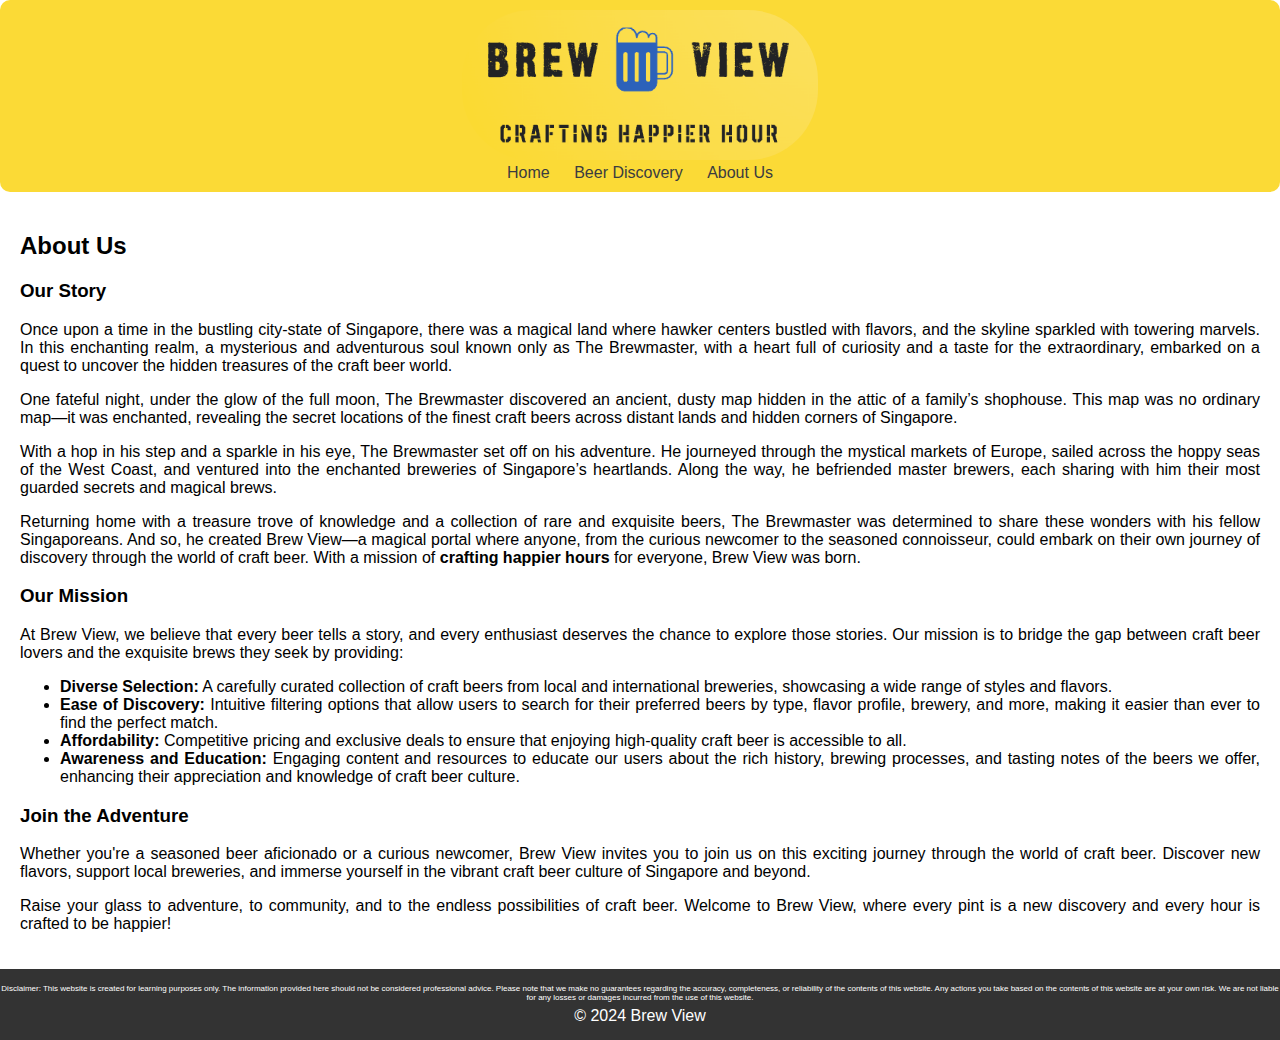
<file: about_us.html>
<!DOCTYPE html>
<html lang="en">
<head>
    <meta charset="UTF-8">
    <meta name="viewport" content="width=device-width, initial-scale=1.0">
    <title>About Us - Brew View</title>
    <link rel="stylesheet" href="styles.css">
</head>
<body>
    <header>
        <img id="banner" src="/pictures/banner.png" alt="banner">
        <nav>
            <ul>
                <li class="head"><a href="index.html">Home</a></li>
                <li class="head"><a href="beer_discovery.html">Beer Discovery</a></li>
                <li class="head"><a href="about_us.html">About Us</a></li>
            </ul>
        </nav>
    </header>
    <main>
        <section id="about-us">
            <h2>About Us</h2>
            <h3>Our Story</h3>
            <div class="story-container">
                <p>Once upon a time in the bustling city-state of Singapore, there was a magical land where hawker centers bustled with flavors, and the skyline sparkled with towering marvels. In this enchanting realm, a mysterious and adventurous soul known only as The Brewmaster, with a heart full of curiosity and a taste for the extraordinary, embarked on a quest to uncover the hidden treasures of the craft beer world.</p>
                <p>One fateful night, under the glow of the full moon, The Brewmaster discovered an ancient, dusty map hidden in the attic of a family’s shophouse. This map was no ordinary map—it was enchanted, revealing the secret locations of the finest craft beers across distant lands and hidden corners of Singapore.</p>
                <p>With a hop in his step and a sparkle in his eye, The Brewmaster set off on his adventure. He journeyed through the mystical markets of Europe, sailed across the hoppy seas of the West Coast, and ventured into the enchanted breweries of Singapore’s heartlands. Along the way, he befriended master brewers, each sharing with him their most guarded secrets and magical brews.</p>
                <p>Returning home with a treasure trove of knowledge and a collection of rare and exquisite beers, The Brewmaster was determined to share these wonders with his fellow Singaporeans. And so, he created Brew View—a magical portal where anyone, from the curious newcomer to the seasoned connoisseur, could embark on their own journey of discovery through the world of craft beer. With a mission of <strong>crafting happier hours</strong> for everyone, Brew View was born.</p>
            
            </div>

            <h3>Our Mission</h3>
            <p>At Brew View, we believe that every beer tells a story, and every enthusiast deserves the chance to explore those stories. Our mission is to bridge the gap between craft beer lovers and the exquisite brews they seek by providing:</p>
            <ul>
                <li><strong>Diverse Selection:</strong> A carefully curated collection of craft beers from local and international breweries, showcasing a wide range of styles and flavors.</li>
                <li><strong>Ease of Discovery:</strong> Intuitive filtering options that allow users to search for their preferred beers by type, flavor profile, brewery, and more, making it easier than ever to find the perfect match.</li>
                <li><strong>Affordability:</strong> Competitive pricing and exclusive deals to ensure that enjoying high-quality craft beer is accessible to all.</li>
                <li><strong>Awareness and Education:</strong> Engaging content and resources to educate our users about the rich history, brewing processes, and tasting notes of the beers we offer, enhancing their appreciation and knowledge of craft beer culture.</li>
            </ul>

            <h3>Join the Adventure</h3>
            <p>Whether you're a seasoned beer aficionado or a curious newcomer, Brew View invites you to join us on this exciting journey through the world of craft beer. Discover new flavors, support local breweries, and immerse yourself in the vibrant craft beer culture of Singapore and beyond.</p>
            <p>Raise your glass to adventure, to community, and to the endless possibilities of craft beer. Welcome to Brew View, where every pint is a new discovery and every hour is crafted to be happier!</p>
        </section>
    </main>
    <footer>
        <p id="disclaimer">Disclaimer:
            This website is created for learning purposes only. The information provided here should not be considered professional advice. Please note that we make no guarantees regarding the accuracy, completeness, or reliability of the contents of this website. Any actions you take based on the contents of this website are at your own risk. We are not liable for any losses or damages incurred from the use of this website.</p>
        <p>&copy; 2024 Brew View</p>
    </footer>
</body>
</html>
</file>
<file: styles.css>
body {
    display: flex;
    flex-direction: column;
    min-height: 100vh;
    font-family: Arial, sans-serif;
    margin: 0;
    padding: 0;
}

header {
    background-color: #fbda36;
    color: #3a3c40;
    padding: 10px 0;
    text-align: center;
    border-radius: 10px;
}

header img {
    border-radius: 70px;
    height: 150px;;
}

#about-us{
    text-align: justify;
}

nav ul {
    list-style-type: none;
    margin: 0;
    padding: 0;
}

nav ul li {
    display: inline;
    margin: 0 10px;
}

a {
    color: #3a3c40;
    text-decoration: none;
}

main {
    padding: 20px;
}

footer {
    background-color: #333;
    color: white;
    text-align: center;
    padding: 10px 0;
}

/* Page-Specific Styles */
.beer-list {
    display: flex;
    flex-wrap: wrap;
    justify-content: center;
}

.beer-card {
    border: 1px solid #ccc;
    border-radius: 5px;
    margin: 10px;
    padding: 10px;
    width: 200px;
    text-align: center;
}

.beer-card img {
    max-width: 100px;
    max-height: 100px;
    border-radius: 50%;
    margin-bottom: 10px;
}

.beer-details {
    margin-top: 20px;
}


footer {
    background-color: #333;
    color: #fff;
    padding: 10px 0;
    text-align: center;
}

footer p {
    margin: 5px 0;
}

#disclaimer {
    font-size: 0.5em;
}

.beer-list {
    display: flex;
    flex-wrap: wrap;
    justify-content: flex-start; /* Align items to the start (left) */
    margin: 0 -10px; /* Negative margin to offset padding on items */
}

.beer-item {
    margin: 10px; /* Space between items */
    padding: 10px;
    border: 1px solid #ccc;
    width: calc(25% - 20px); /* 25% width with space between items */
    box-sizing: border-box;
    text-align: center;
}




/* Responsive Styles */
@media screen and (max-width: 600px) {
    .beer-card {
        width: 100%;
    }
}

.moving-text {
    animation: color-change 5s infinite;
}

@keyframes color-change {
    0% {color: blue;}
    25% {color: red;}
    50% {color: yellow;}
    75% {color: green;}
    100% {color: blue;}
}
</file>
